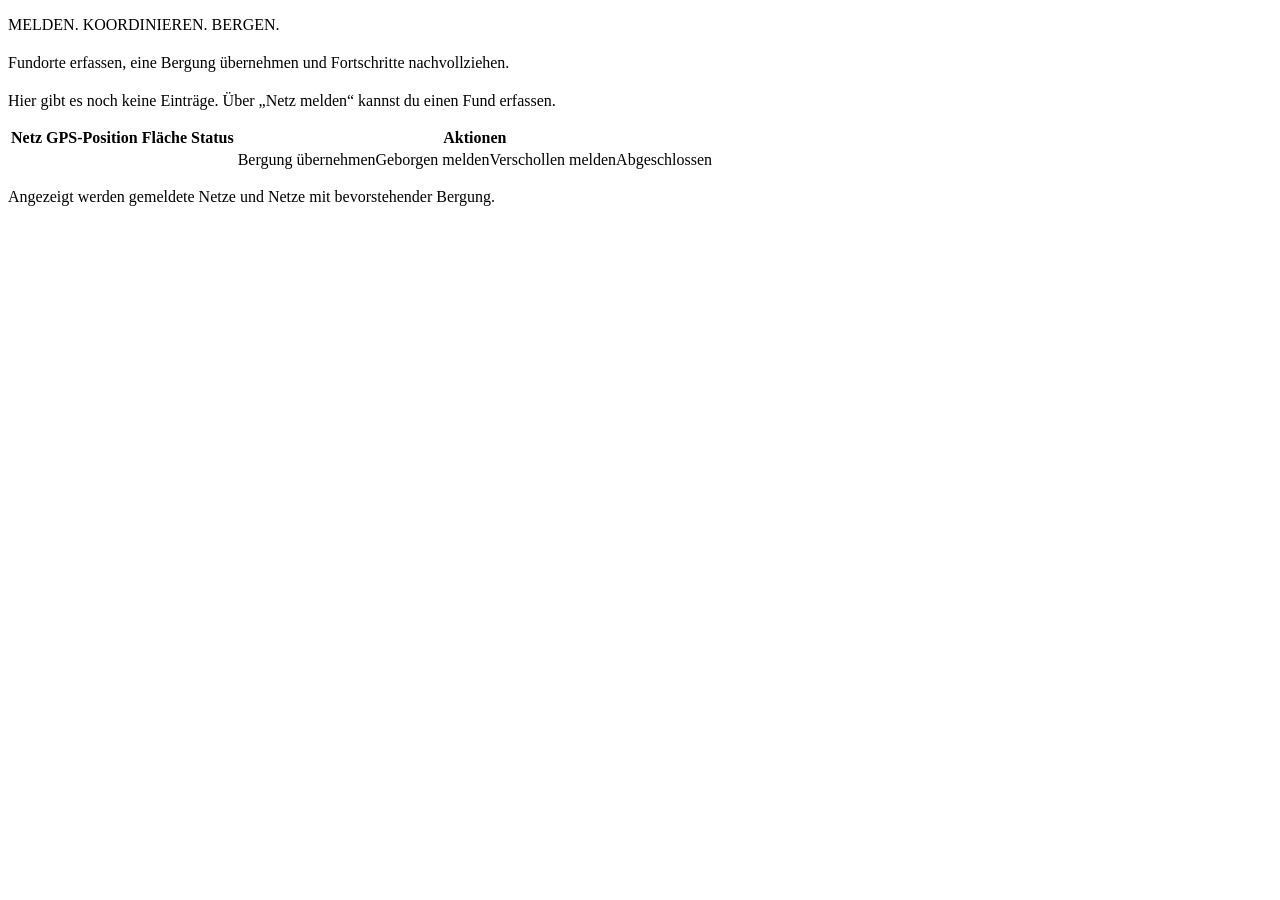
<file: src/main/resources/templates/index.html>
<!DOCTYPE html><html lang="de" xmlns:th="http://www.thymeleaf.org"><head th:replace="~{fragments :: head('Netzübersicht')}"></head><body>
<header th:replace="~{fragments :: header}"></header><main>
<section class="intro"><p class="eyebrow">MELDEN. KOORDINIEREN. BERGEN.</p><h1 th:text="${openOnly ? 'Offene Bergungen' : 'Gemeinsam gegen Geisternetze'}"></h1><p>Fundorte erfassen, eine Bergung übernehmen und Fortschritte nachvollziehen.</p></section>
<p class="success" role="status" th:if="${success}" th:text="${success}"></p><p class="error" role="alert" th:if="${error}" th:text="${error}"></p>
<section class="card"><div class="section-heading"><h2 th:text="${openOnly ? 'Noch zu bergende Netze' : 'Gemeldete Netze'}"></h2><span th:text="${#lists.size(nets)} + ' Einträge'"></span></div>
<p class="empty" th:if="${#lists.isEmpty(nets)}">Hier gibt es noch keine Einträge. Über „Netz melden“ kannst du einen Fund erfassen.</p>
<div class="table-wrap" th:unless="${#lists.isEmpty(nets)}"><table><thead><tr><th>Netz</th><th>GPS-Position</th><th>Fläche</th><th>Status</th><th>Aktionen</th></tr></thead><tbody>
<tr th:each="net : ${nets}"><td th:text="'GN-' + ${net.id}"></td><td><span th:text="${net.latitude}"></span><br><span th:text="${net.longitude}"></span></td><td th:text="${net.sizeSquareMeters} + ' m²'"></td>
<td><span class="badge" th:classappend="${net.status.name()}" th:text="${net.status.label}"></span></td>
<td class="actions"><a th:if="${net.status.name() == 'REPORTED'}" th:href="@{/nets/{id}/reserve(id=${net.id})}">Bergung übernehmen</a><a th:if="${net.status.name() == 'RECOVERY_PLANNED'}" th:href="@{/nets/{id}/recover(id=${net.id})}">Geborgen melden</a><a th:if="${net.status.open}" th:href="@{/nets/{id}/missing(id=${net.id})}">Verschollen melden</a><span th:unless="${net.status.open}">Abgeschlossen</span></td></tr>
</tbody></table></div></section><p class="hint" th:if="${openOnly}">Angezeigt werden gemeldete Netze und Netze mit bevorstehender Bergung.</p>
</main><footer th:replace="~{fragments :: footer}"></footer></body></html>
</file>
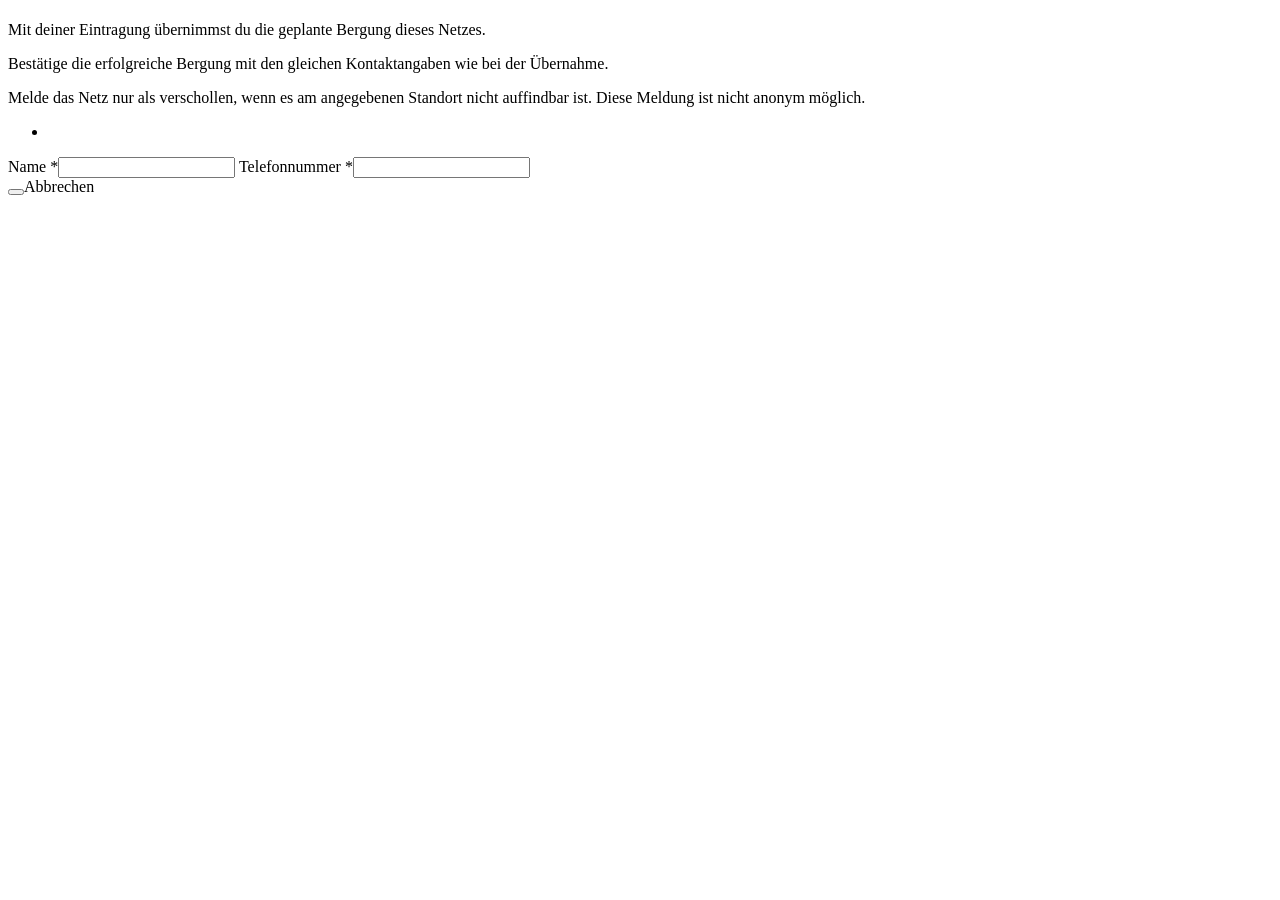
<file: src/main/resources/templates/action.html>
<!DOCTYPE html><html lang="de" xmlns:th="http://www.thymeleaf.org"><head th:replace="~{fragments :: head(${title})}"></head><body>
<header th:replace="~{fragments :: header}"></header><main class="narrow"><p class="eyebrow" th:text="'NETZ GN-' + ${net.id}"></p><h1 th:text="${title}"></h1>
<p th:text="'Position: ' + ${net.latitude} + ', ' + ${net.longitude} + ' · Fläche: ' + ${net.sizeSquareMeters} + ' m²'"></p>
<form class="card" th:action="@{/nets/{id}/{action}(id=${net.id},action=${action})}" th:object="${contactForm}" method="post">
<p th:if="${action == 'reserve'}">Mit deiner Eintragung übernimmst du die geplante Bergung dieses Netzes.</p>
<p th:if="${action == 'recover'}">Bestätige die erfolgreiche Bergung mit den gleichen Kontaktangaben wie bei der Übernahme.</p>
<p th:if="${action == 'missing'}">Melde das Netz nur als verschollen, wenn es am angegebenen Standort nicht auffindbar ist. Diese Meldung ist nicht anonym möglich.</p>
<div class="error" role="alert" th:if="${#fields.hasAnyErrors()}"><ul><li th:each="err : ${#fields.allErrors()}" th:text="${err}"></li></ul></div>
<label for="name">Name *</label><input id="name" required maxlength="100" th:field="*{name}" autocomplete="name">
<label for="phone">Telefonnummer *</label><input id="phone" type="tel" required maxlength="40" th:field="*{phone}" autocomplete="tel">
<div class="form-actions"><button type="submit" th:text="${title}"></button><a th:href="@{/}">Abbrechen</a></div>
</form></main><footer th:replace="~{fragments :: footer}"></footer></body></html>
</file>
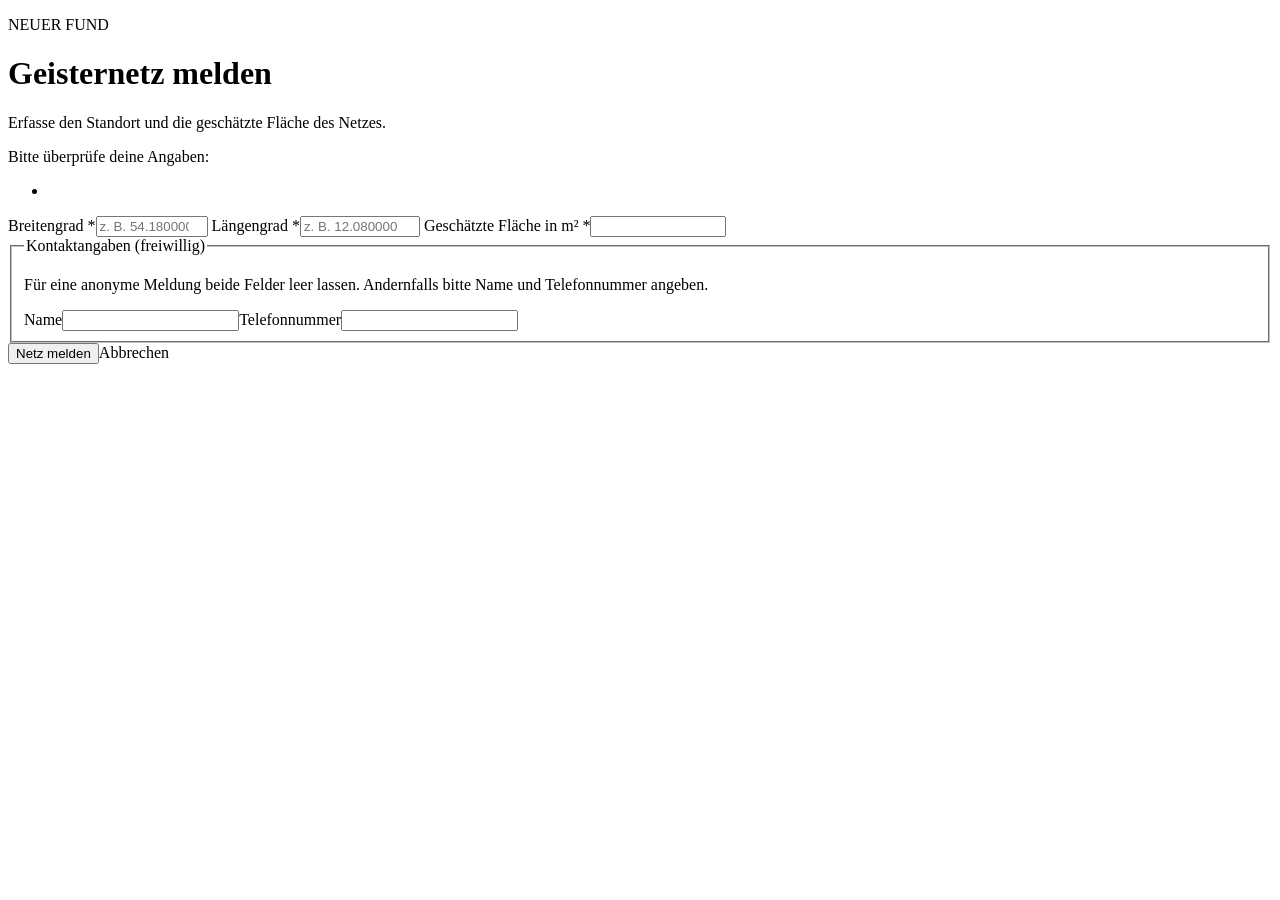
<file: src/main/resources/templates/report.html>
<!DOCTYPE html><html lang="de" xmlns:th="http://www.thymeleaf.org"><head th:replace="~{fragments :: head('Netz melden')}"></head><body>
<header th:replace="~{fragments :: header}"></header><main class="narrow"><p class="eyebrow">NEUER FUND</p><h1>Geisternetz melden</h1><p>Erfasse den Standort und die geschätzte Fläche des Netzes.</p>
<form class="card" th:action="@{/nets/new}" th:object="${reportForm}" method="post">
<div class="error" role="alert" th:if="${#fields.hasAnyErrors()}"><p>Bitte überprüfe deine Angaben:</p><ul><li th:each="err : ${#fields.allErrors()}" th:text="${err}"></li></ul></div>
<label for="latitude">Breitengrad *</label><input id="latitude" type="number" step="0.000001" min="-90" max="90" required th:field="*{latitude}" placeholder="z. B. 54.180000">
<label for="longitude">Längengrad *</label><input id="longitude" type="number" step="0.000001" min="-180" max="180" required th:field="*{longitude}" placeholder="z. B. 12.080000">
<label for="sizeSquareMeters">Geschätzte Fläche in m² *</label><input id="sizeSquareMeters" type="number" min="0.01" max="9999999999.99" step="0.01" required th:field="*{sizeSquareMeters}">
<fieldset><legend>Kontaktangaben (freiwillig)</legend><p class="hint">Für eine anonyme Meldung beide Felder leer lassen. Andernfalls bitte Name und Telefonnummer angeben.</p>
<label for="name">Name</label><input id="name" maxlength="100" th:field="*{name}" autocomplete="name"><label for="phone">Telefonnummer</label><input id="phone" type="tel" maxlength="40" th:field="*{phone}" autocomplete="tel"></fieldset>
<div class="form-actions"><button type="submit">Netz melden</button><a th:href="@{/}">Abbrechen</a></div>
</form></main><footer th:replace="~{fragments :: footer}"></footer></body></html>
</file>
